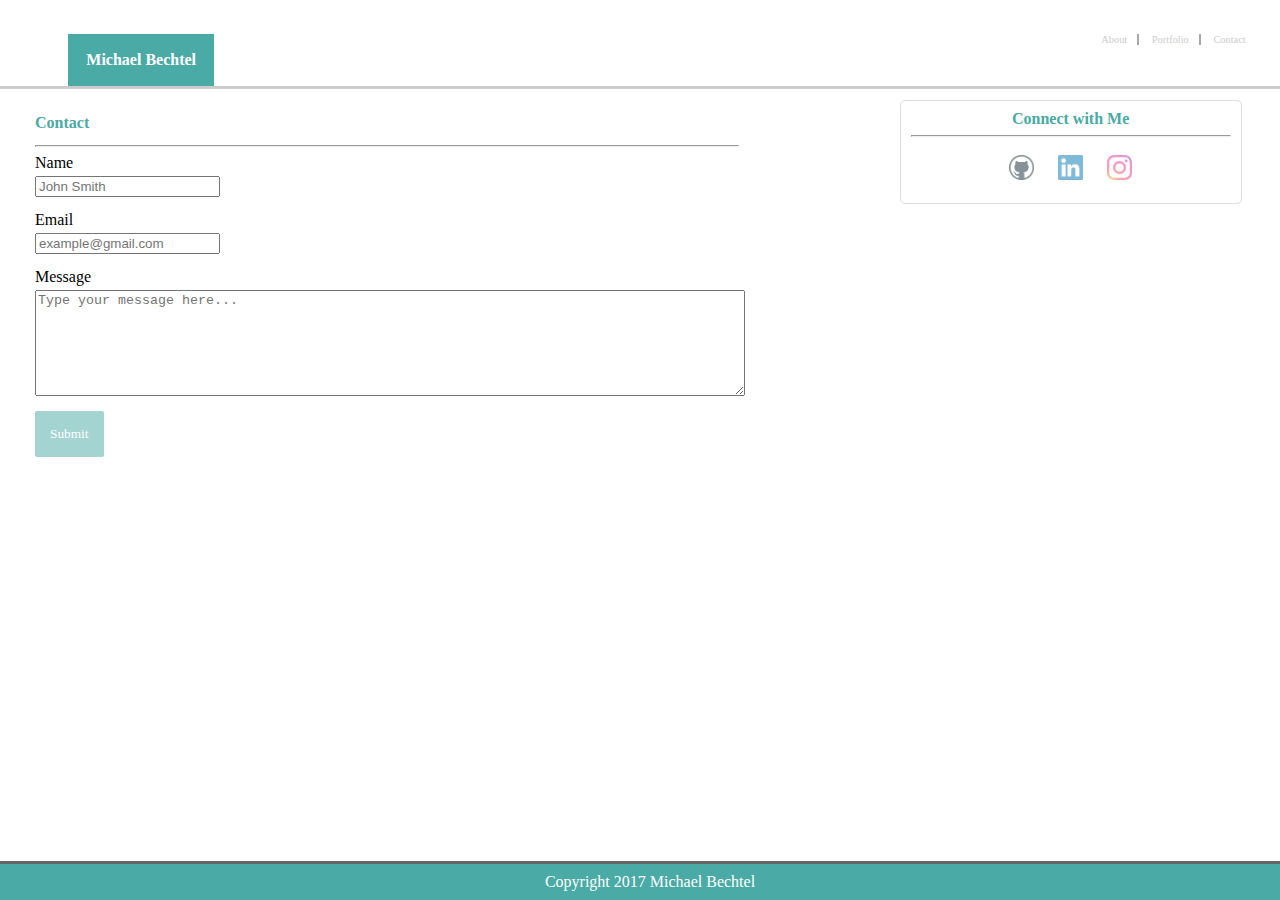
<file: contact.html>
<!DOCTYPE html>

<html>

  <head>
    <meta charset="utf-8">
    <title>Portfolio Page</title>
    <link rel="stylesheet" type="text/css" href="assets/css/style.css">
    <link rel="stylesheet" type="text/css" href="assets/css/reset.css">
  </head>

  <body>

    <div id="navbar">
      <h1 id="name">Michael Bechtel</h1>
      <div id="nav-links">
          <h3 id="About"><a href="index.html">About</a></h3>
          <h3 id="Portfolio"><a href="portfolio.html">Portfolio</a></h3>
          <h3 id="Contact"><a href="contact.html">Contact</a></h3>
        </div>
    </div>

    <div id="container2">
      <div id="contactMe">
        <h3 id="Title3">Contact</h3>
        <hr id="hr-Title">
        <div id="contact-form">
          <label for="name2">Name</label>
          <input type="text" id="name2" name="contactName" placeholder="John Smith">
          <label for="email">Email</label>
          <input type="text" id="email" name="emailAddy" placeholder="example@gmail.com">
          <label for="subject">Message</label>
          <textarea id="subject" name="messageContent" placeholder="Type your message here..."></textarea>
          <input type="submit" value="Submit">
      </div>
    </div>
  </div>

        <div id="connect">
          <h3>Connect with Me</h3>
          <hr>

          <div id="images">
            <a target="_blank" href="https://github.com/DizDonut"><img id="git" src="assets/images/github.png" alt="GitHub Logo"></a>
            <a target="_blank" href="https://www.linkedin.com/in/michael-bechtel-57538920/ "><img id="linkedIn"  src="assets/images/linkedin.png" alt="LinkedIn Logo"></a>
            <a target="_blank" href="https://www.instagram.com/mikebec20/"><img id="instagram" src="assets/images/Instagram.png" alt="Instagram Logo"></a>
          </div>

    </div>

      <div id="footer">Copyright 2017 Michael Bechtel</div>

  </body>

</html>
</file>
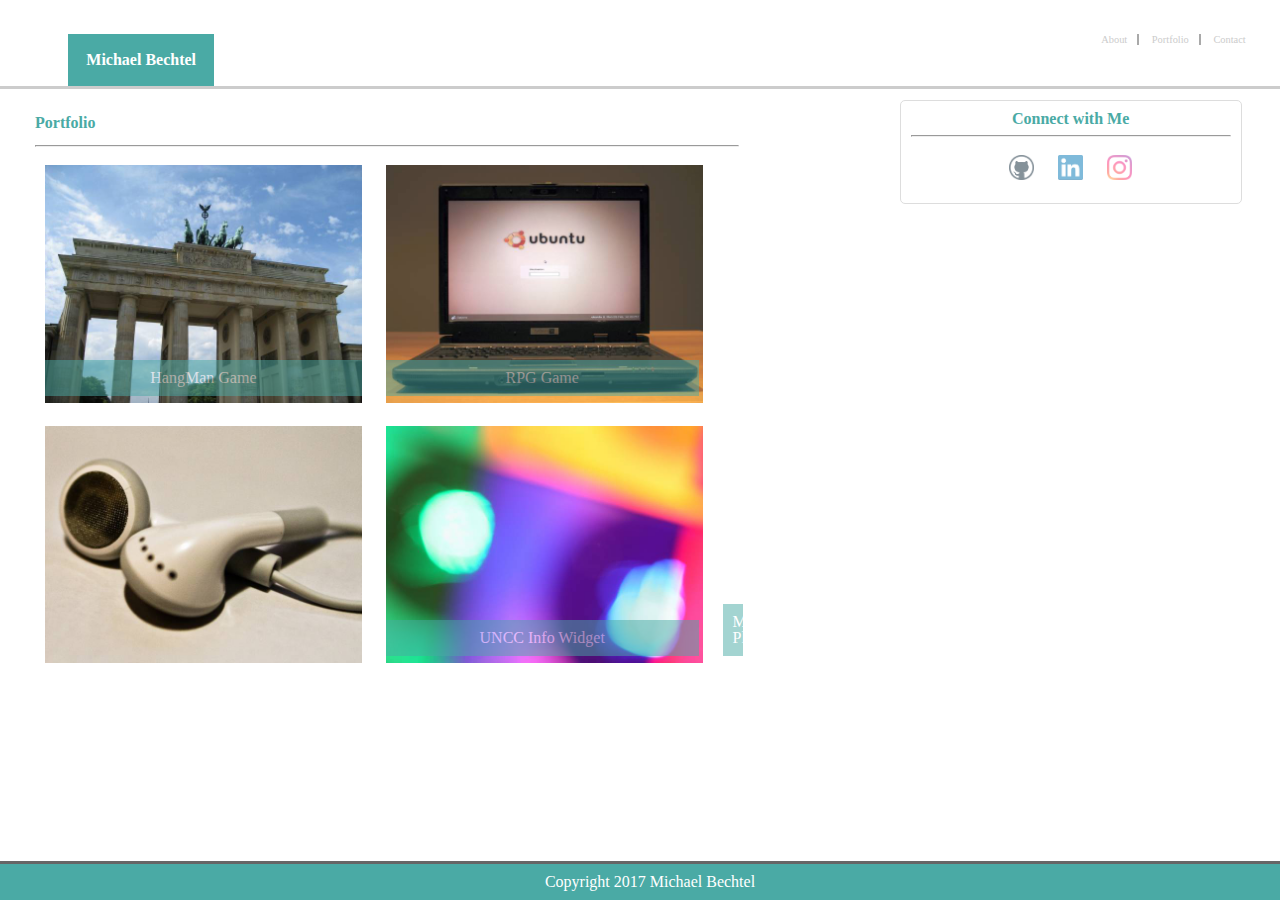
<file: portfolio.html>
<!DOCTYPE html>

<html>

  <head>
    <meta charset="utf-8">
    <title>Portfolio Page</title>
    <link rel="stylesheet" type="text/css" href="assets/css/style.css">
    <link rel="stylesheet" type="text/css" href="assets/css/reset.css">

  </head>

  <body>

    <div id="navbar">
      <h1 id="name">Michael Bechtel</h1>
      <div id="nav-links">
          <h3 id="About"><a href="index.html">About</a></h3>
          <h3 id="Portfolio"><a href="portfolio.html">Portfolio</a></h3>
          <h3 id="Contact"><a href="contact.html">Contact</a></h3>
        </div>
    </div>
        <div id="projectContainer">
            <h3 id="Title2">Portfolio</h3>
            <hr id="hr-Title">

            <div id="project-1">
              <div id="tab-1">HangMan Game</div>
              <img class="portfolioImages" src="assets/images/profileTabCity.jpg" alt="Hangman Game">
            </div>

            <div id="project-2">
              <div id="tab-2">RPG Game</div>
              <img class="portfolioImages" src="assets/images/profileTabComputer.jpg" alt="RPG Game">
            </div>

            <div id="project-3">
              <div id="tab-3">Music Player</div>
              <img class="portfolioImages" src="assets/images/profileTabHeadphones.jpg" alt="Music Player">
            </div>

            <div id="project-4">
              <div id="tab-4">UNCC Info Widget</div>
              <img class="portfolioImages" src="assets/images/profileTabAbstract.jpg" alt="UNCC Info Widget">
            </div>

        </div>

        <div id="connect">
          <h3>Connect with Me</h3>
          <hr>

          <div id="images">
            <a target="_blank" href="https://github.com/DizDonut"><img id="git" src="assets/images/github.png" alt="GitHub Logo"></a>
            <a target="_blank" href="https://www.linkedin.com/in/michael-bechtel-57538920/ "><img id="linkedIn"  src="assets/images/linkedin.png" alt="LinkedIn Logo"></a>
            <a target="_blank" href="https://www.instagram.com/mikebec20/"><img id="instagram" src="assets/images/Instagram.png" alt="Instagram Logo"></a>
          </div>

        </div>
    </div>


      <div id="footer">Copyright 2017 Michael Bechtel</div>

  </body>

</html>
</file>
<file: assets/css/style.css>
html{
  background-image: url("http://tdwhs.nwasco.k12.or.us/staff/lewing/resources/design/iMovie_ppt/Textures/Light_Gray_Mottle.jpg");
}

#container{
  padding-bottom: 35px;
}

#about-me,#connect{
  border: 1px solid #ddd;
  background-color: #fff;
}

#navbar{
  position: absolute;
  top: 0;
  left: 0;
  width: 100%;
  background-color: #fff;
  padding: 43px;
  border-bottom: 3px solid #ccc;
  z-index: 100000;
}

#name{
  text-align: center;
  background-color: #4aaaa5;
  position: absolute;
  top: 40%;
  color: #fff;
  left: 5%;
  padding: 18px;
  font-weight: bold;
  font-family: Georgia, Times, "Times New Roman", serif;
}

#nav-links{
  width: 215px;
  padding: 10px;
  position: absolute;
  right: 75px;
  top: 25px;
  margin: 0;
  text-align: center;
  font-size: 65%;
}

#About,#Portfolio{
  border-right: 2px solid darkgray;
}

#About,#Portfolio,#Contact{
  display: inline;
  padding-right: 10px;
  padding-left: 10px;
}

#bio-image{
  margin-top: 5px;
  width: 55%;
  display: inline;
  float: left;
  padding-right: 10px;
  position: relative;
}

#about-me{
  width: 55%;
  padding: 20px;
  margin-top: 100px;
  margin-left: 15px;
  border-radius: 5px;
}

p{
  display: inline;
  color: #777777;
  text-align: justify;
}

#connect{
  position: absolute;
  width: 25%;
  margin: 0px;
  padding: 10px;
  text-align: center;
  color: #4aaaa5;
  top: 100px;
  right: 3%;
  border-radius: 5px;
  font-weight: bold;
  font-family: Georgia, Times, "Times New Roman", serif;
}

#git,#linkedIn,#instagram{
  width: 25px;
  height: 25px;
  padding: 10px;
  margin: 0;
  opacity: 0.5;
}

#git:hover,#linkedIn:hover,#instagram:hover{
  opacity: 1.0;
}

#footer{
  position: fixed;
  bottom: 0;
  left: 0;
  text-align: center;
  background-color: #4aaaa5;
  color: #fff;
  border-top: 3px solid #666;
  width: 100%;
  padding: 10px;
  font-family: Georgia, Times, "Times New Roman", serif;
}

#Title,#Title2{
  position: absolute;
  margin-top: -10px;
  padding-top: 5px;
  font-weight: bold;
  font-family: Georgia, Times, "Times New Roman", serif;
  color: #4aaaa5;
}

#Title3{
  position: absolute;
  margin-top: -35px;
  padding-top: 5px;
  font-weight: bold;
  font-family: Georgia, Times, "Times New Roman", serif;
  color: #4aaaa5;
}

#hr-Title{
  margin-top: 25px;
}

a:link, a:visited,a:active{
  text-decoration: none;
  color: #ccc;
}

a:hover{
  text-shadow: #ccc 1px 0 10px;
  color: #98AFC7
}

#container2,#projectContainer{
  width: 55%;
  background-color: #fff;
  border-radius: 5px;
  margin-bottom: 60px;
  margin-top: 100px;
  margin-left: 15px;
  padding: 20px;
}

#name2,#email,#subject{
  display: block;
  margin-bottom: 15px;
  margin-top: 5px;
}

textarea{
  width: 100%;
  height: 100px;
}

input[type=submit]{
  font-family: Georgia, Times, "Times New Roman", serif;
  background-color: #4aaaa5;
  color: #fff;
  padding: 15px;
  border: none;
  border-radius: 2px;
  opacity: 0.5;
}

input[type=submit]:hover{
  opacity: 1.0;
  cursor: pointer;
}

.portfolioImages{
  display: inline;
  width: 45%;
  height: auto;
  padding: 10px;
}

#project-1,#project-2,#project-3,#project-4{
  position: relative;
  display: inline;
  width: 100%;
  height: auto;
}

#tab-1,#tab-2,#tab-3,#tab-4{
  font-family: Georgia, Times, "Times New Roman", serif;
  background-color: #4aaaa5;
  padding: 10px;
  color: #fff;
  margin: 10px;
  text-align: center;
  position: absolute;
  display: inline;
  bottom: 10px;
  left: 0;
  right: 4px;
  opacity: 0.5;
}

#tab-1:hover,#tab-2:hover,#tab-3:hover,#tab-4:hover{
  cursor: pointer;
  opacity: 1.0;
}
</file>
